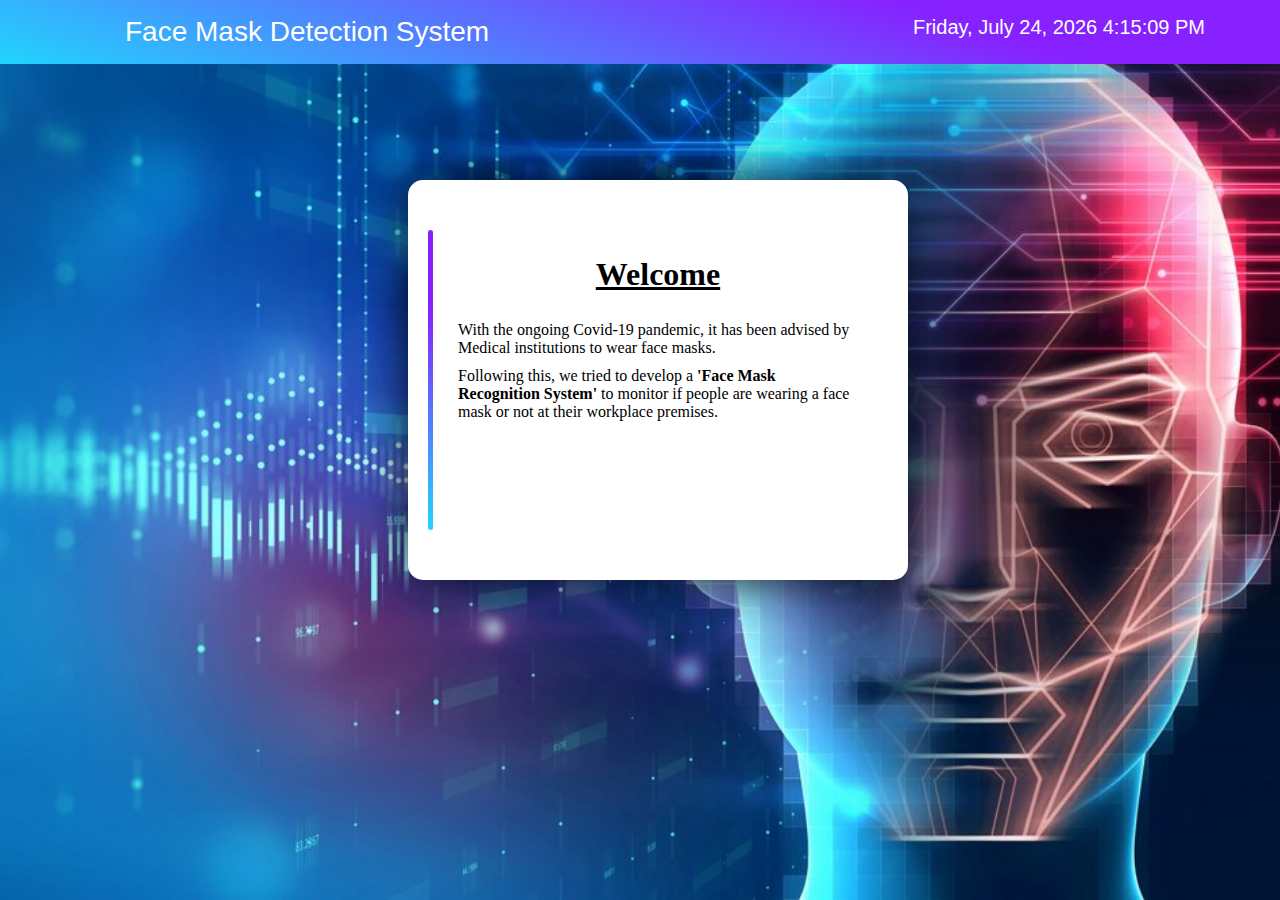
<file: index.html>
<!DOCTYPE html>
<html>
<head>
    <meta charset="UTF-8">
	<meta http-equiv="X-UA-Compatible" content="IE=edge">
	<meta name="viewport" content="width=device-width, initial-scale=1.0">
	<title>Face Mask Detection System</title>
    <link rel="icon" href="assets/icon.png" type="image/x-icon">
    <link rel="manifest" href="manifest.json">
    <script>
        if ('serviceWorker' in navigator) {
        // register service worker
        navigator.serviceWorker.register('service-worker.js');
        }
</script>
</head>
<body bgcolor="#1a1a1d">
<div class="nav">Face Mask Detection System<div id="clockbox" style="float: right; font-size: 20px; font-weight: 100;"></div>
    <script type="text/javascript">
        var tday=["Sunday","Monday","Tuesday","Wednesday","Thursday","Friday","Saturday"];
        var tmonth=["January","February","March","April","May","June","July","August","September","October","November","December"];
        
        function GetClock(){
        var d=new Date();
        var nday=d.getDay(),nmonth=d.getMonth(),ndate=d.getDate(),nyear=d.getFullYear();
        var nhour=d.getHours(),nmin=d.getMinutes(),nsec=d.getSeconds(),ap;
        
        if(nhour==0){ap=" AM";nhour=12;}
        else if(nhour<12){ap=" AM";}
        else if(nhour==12){ap=" PM";}
        else if(nhour>12){ap=" PM";nhour-=12;}
        
        if(nmin<=9) nmin="0"+nmin;
        if(nsec<=9) nsec="0"+nsec;
        
        var clocktext=""+tday[nday]+", "+tmonth[nmonth]+" "+ndate+", "+nyear+" "+nhour+":"+nmin+":"+nsec+ap+"";
        document.getElementById('clockbox').innerHTML=clocktext;
        }
        
        GetClock();
        setInterval(GetClock,1000);
        </script>
</div>
</div>
    <link rel="stylesheet" type="text/css" href="assets/style.css">
    <div class="main center">
        <div class="box center">
            <h1><u>     Welcome    </u></h1>
            <br>
            <p>
                With the ongoing Covid-19 pandemic, it has been advised by Medical institutions to wear face masks. 
            </p>
            <p>
                Following this, we tried to develop a <b>'Face Mask Recognition System'</b> to monitor if people are wearing a face mask or not at their workplace premises.
            </p>
            <br>



            <br>
            <ol>
                <li><a href="train.html">Click here to Proceed</a></li>
            </ol>
        </div>

    </div>
</body>
</html>
</file>
<file: assets/style.css>
﻿*{
    margin: 0;
    padding: 0;
}

body{
    background-image: url("indexBackground.jpg");
    background-repeat: no-repeat;
    background-attachment: fixed;
    background-size: cover;
    background-color: #1a1a1d
}
.center{
    display:flex;
    justify-content: center;
    align-items: center;
}
.main{
    width: 100px;
    height: 100px;
}
.box{
    justify-content: center;
    align-items: center;
    width: 500px;
    height: 400px;
    top:20%;
    margin-left: 95%;
    padding: 0%;
    flex-direction: column;
    background: white;
    font-size: 25;
    border-radius: 15px;
    position: absolute;
    overflow: hidden;
    box-shadow: 0px 0px 50px rgba(0,0,0,0.9);
}
.box:hover{
    color: black;
}
.box::before{
    content: ' ';
    position: absolute;
    top: 50px;
    left: 20px;
    width:5px;
    height: 300px;
    border-radius: 50px;
    transition: all .4s;
    background: linear-gradient(19deg, #21d4fd 0%, #8721ff 74%);
}
.box:hover::before{
    top: 0;
    left: 0;
    border-radius: 0px;
    width: 100%;
    height: 100%;
}
.box p,h1,script{
    margin: 5px 50px;
    z-index: 1000;
}
ol{
    list-style: none;
    display: flex;
}
ol li{
    margin-top: 10px;
    padding: 10px 20px;
    position: relative;
    transition: ease 1s;
    transition-delay: 0.2s;
}
ol li a{
    color: white;
    text-decoration: none;
}
ol li::before{
    content: "";
    position: relative;
    width: 80px;
    height: 0px;
    background: white;
    transition: all 0.4s;
}
ol li:hover::before{
    bottom: 30px;
    background: white;
}
ol li:hover{
    background: black;
    border-radius: 100px;
}
.nav{
    width: auto;
    content: " ";
    padding-left: 125px ;
    padding-right: 75px;
    padding-top: 16px;
    padding-bottom: 16px;
    font-size: 28px; 
    font-weight: 500;
    font-family: 'Segoe UI', Tahoma, Geneva, Verdana, sans-serif;
    color: white;
    height: auto;
    background: linear-gradient(19deg, #21d4fd 0%, #8721ff 74%);
}
</file>
